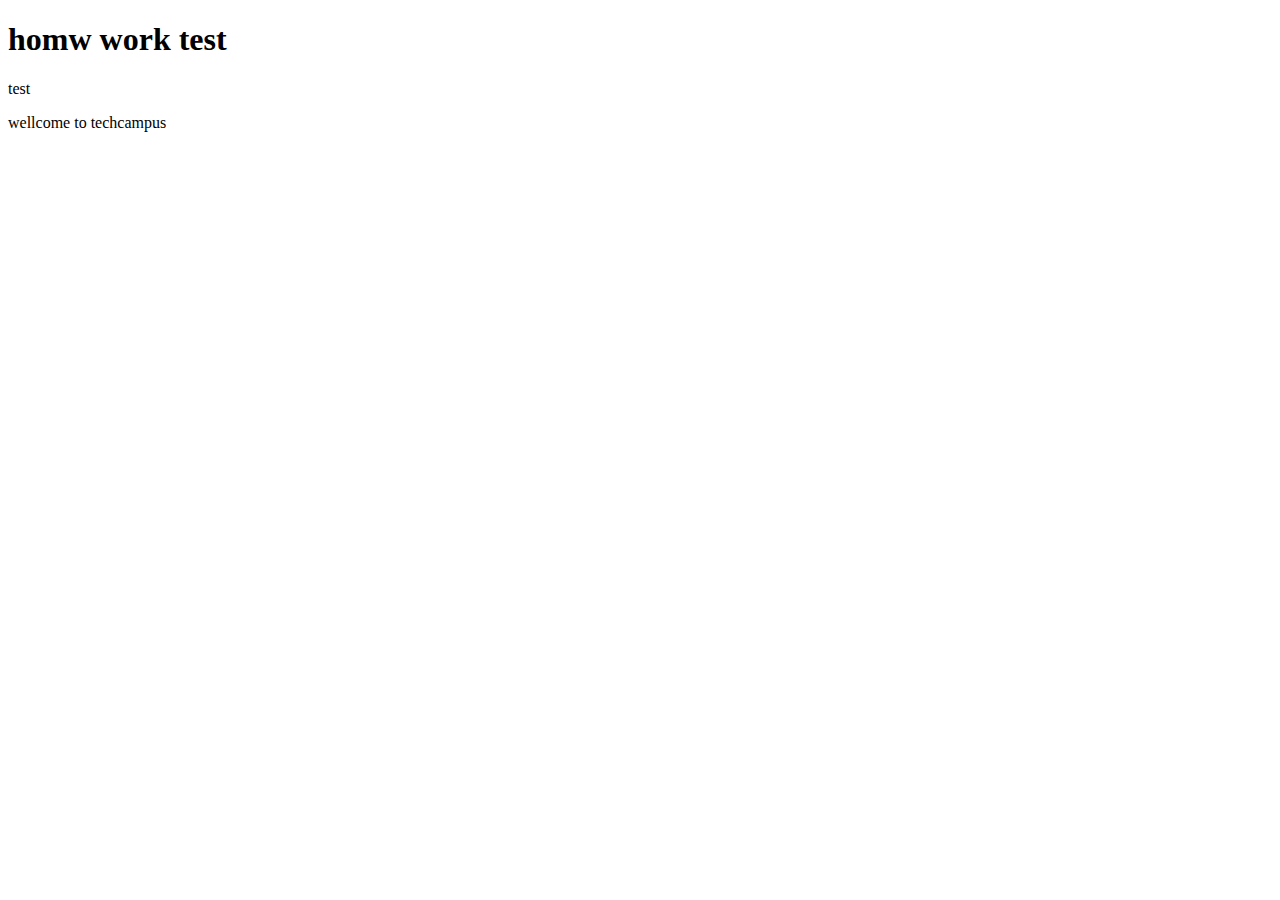
<file: index.html>
<!DOCTYPE html>
<html lang="en" dir="ltr">
  <head>
    <meta charset="utf-8">
    <title></title>
  </head>
  <body>
    <h1>homw work test</h1>
    <p>test</p>
    <p>wellcome to techcampus</p>
  </body>
</html>
</file>
